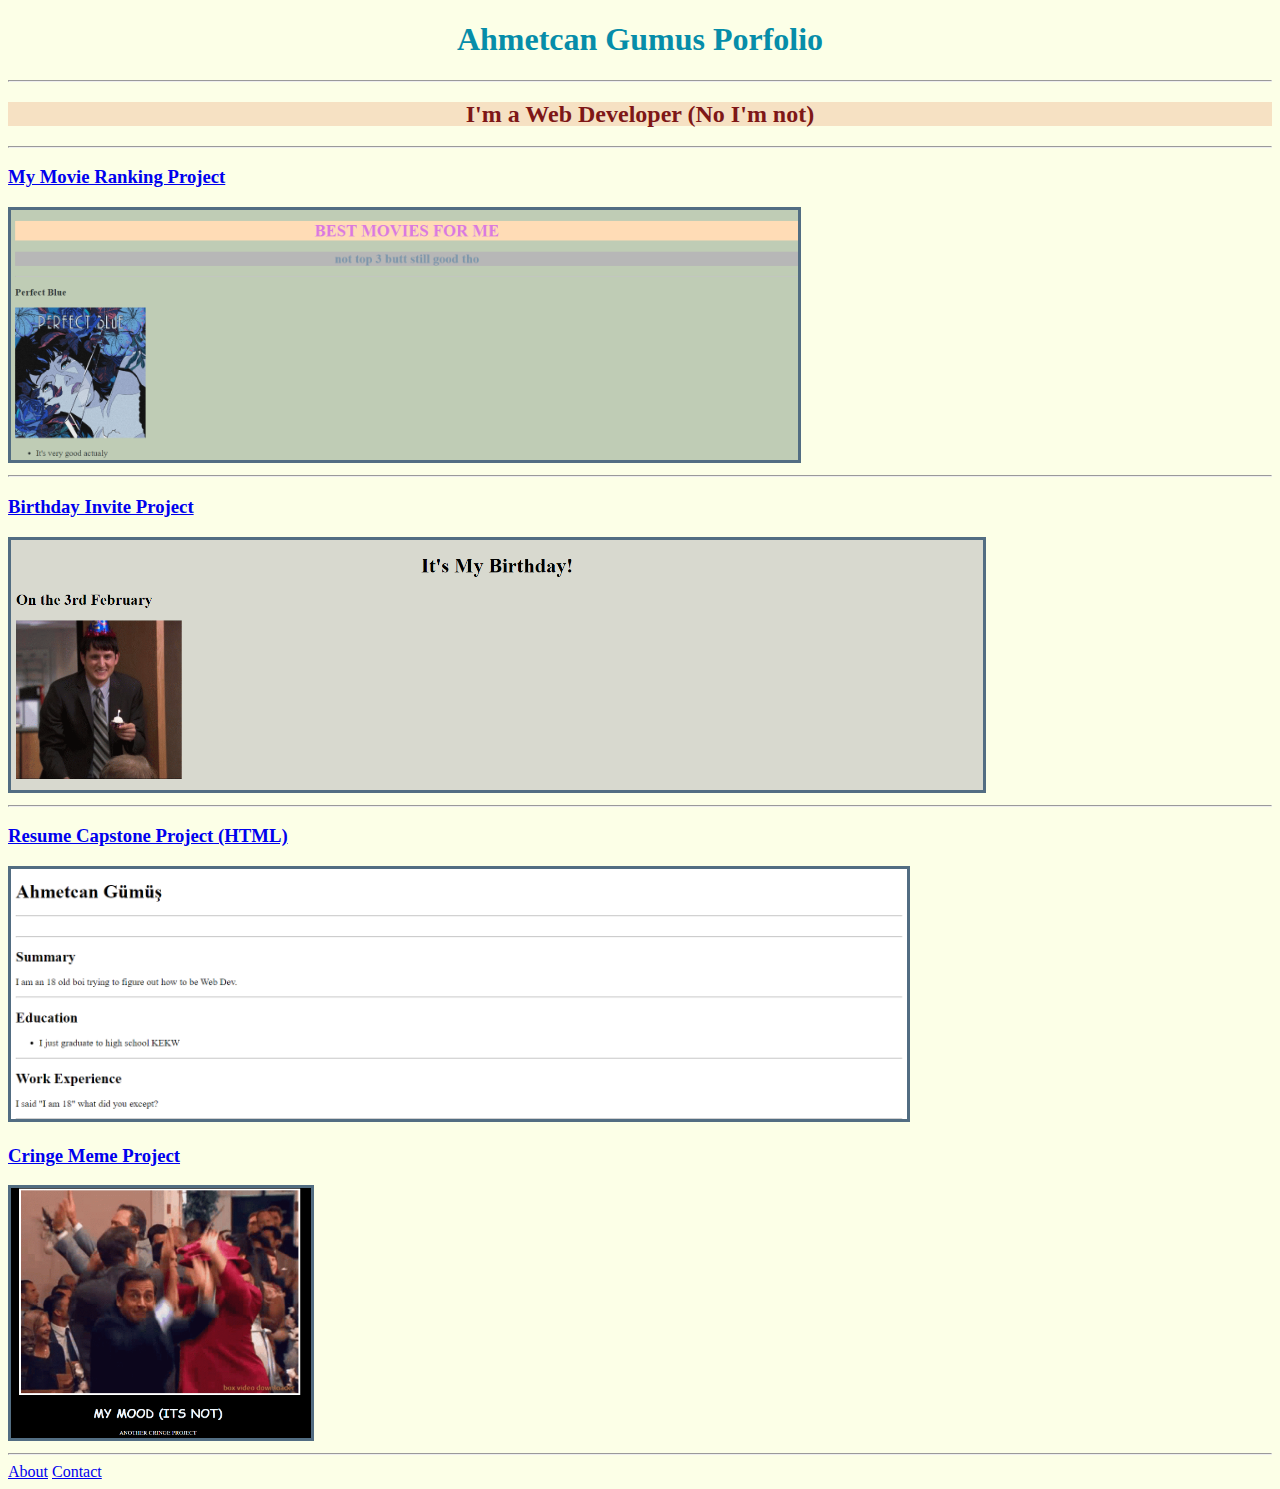
<file: index.html>
<!DOCTYPE html>
<html lang="en">
<head>
    <meta charset="UTF-8">
    <title>Document</title>
    <link rel="stylesheet" href="./style.css">
</head>

<body>
    <h1>Ahmetcan Gumus Porfolio</h1> 
<hr />
    <h2>I'm a Web Developer (No I'm not)</h2>
            <hr />
    <div id="Div1">
    <h3><a id="Movie" href="./public/movierankingmy.html">My Movie Ranking Project</a></h3>
    <img id="Firstimg" src="./assets/images/image.png" height="250" alt="sample about it">   
    <hr />
    </div>
<div id="Div2">
    <h3><a id="Bday" href="./public/birthdaymy.html">Birthday Invite Project</a></h3>
    <img id="Secondimg" src="./assets/images/image2.png" height="250" alt="sample about it2">
    <hr />
</div>

<div id="Div3">
<h3><a href="./public/resume.html">Resume Capstone Project (HTML)</a></h3>
<img id="Thirdimg" src="./assets/images/image3" height="250" alt="sample about it3">
</div>

<div id="Div4">
<h3><a href="./public/cringememeproject.html">Cringe Meme Project</a></h3>
<img id="Fourthimg" src="./assets/images/image4" height="250" width="300" alt="sample abut it4">
</div>
<hr />

<div id="Div5">
   <a href="./public/about.html">About</a>
<a href="./public/contact.html">Contact</a> 
</div>

</body>

</html>
</file>
<file: style.css>
* {
background-color: #FCFFE7;
}
h1 {
    color: #068DA9;
    text-align: center;
}
h2 {
    color: #7E1717;   
 background-color: #F6E1C3;line-height: 100%; width: 100%;
 text-align: center;
}
#Div2 {
    color: #E55807;
}
#Div1 {
    color: #E55807;
}
img {
    border: solid #526D82 3px;
}
</file>
